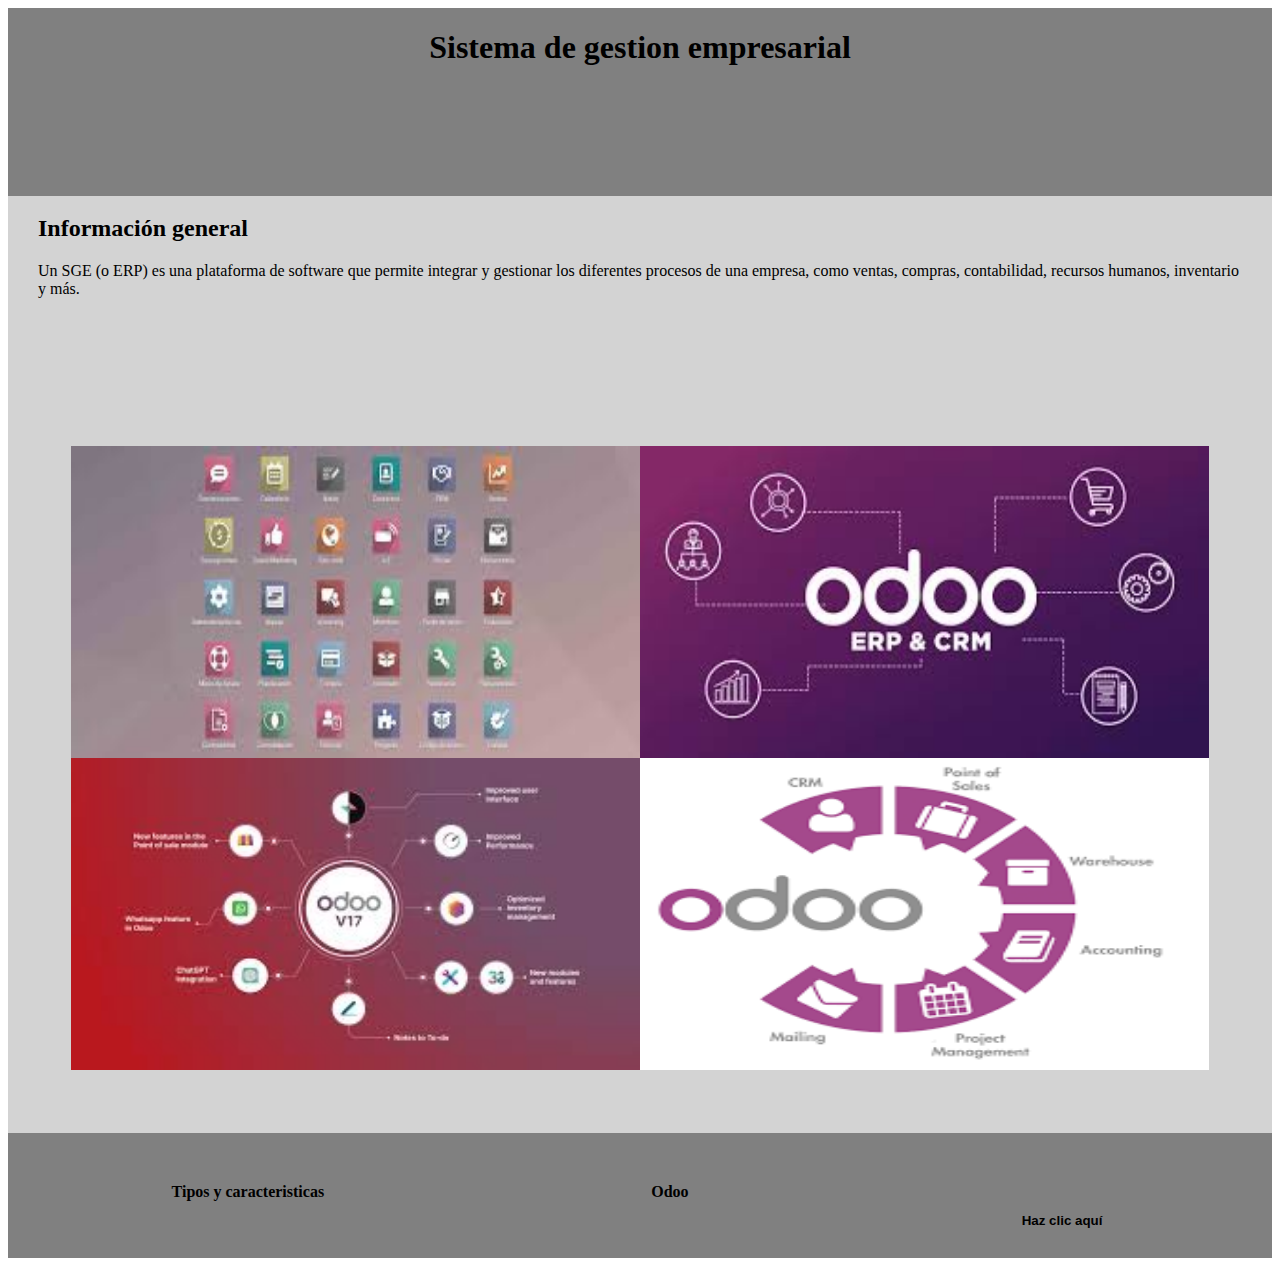
<file: index.html>
<!DOCTYPE html>
<html lang="es">
<head>
  <meta charset="UTF-8">
  <meta name="viewport" content="width=device-width, initial-scale=1.0">
  <title>Sistema de gestion empresarial</title>
  <link rel="stylesheet" href="estilos.css">
</head>
<body>
    <header>
        <h1>Sistema de gestion empresarial</h1>
    </header>
    <main>
        <div class="div1">
            <h2>Información general</h2>
            <p>Un SGE (o ERP) es una plataforma de software que permite integrar y gestionar los diferentes procesos de una empresa, como ventas, compras, contabilidad, recursos humanos, inventario y más.</p>
        </div>
        <div class="div2">
            <div class="div21"></div>
            <div class="div22"></div>
            <div class="div23"></div>
            <div class="div24"></div>
        </div>
    </main>
    <footer> 
        <a href="pagina2.html">Tipos y caracteristicas</a>
        <a href="pagina3.html">Odoo</a>
        <button onclick="mostrarMensaje()">Haz clic aquí</button>
    </footer>
    <script>
        function mostrarMensaje() {
        alert("¡Gracias por visitar nuestra página de Odoo!");
    }
    </script>
</body>
</html>
</file>
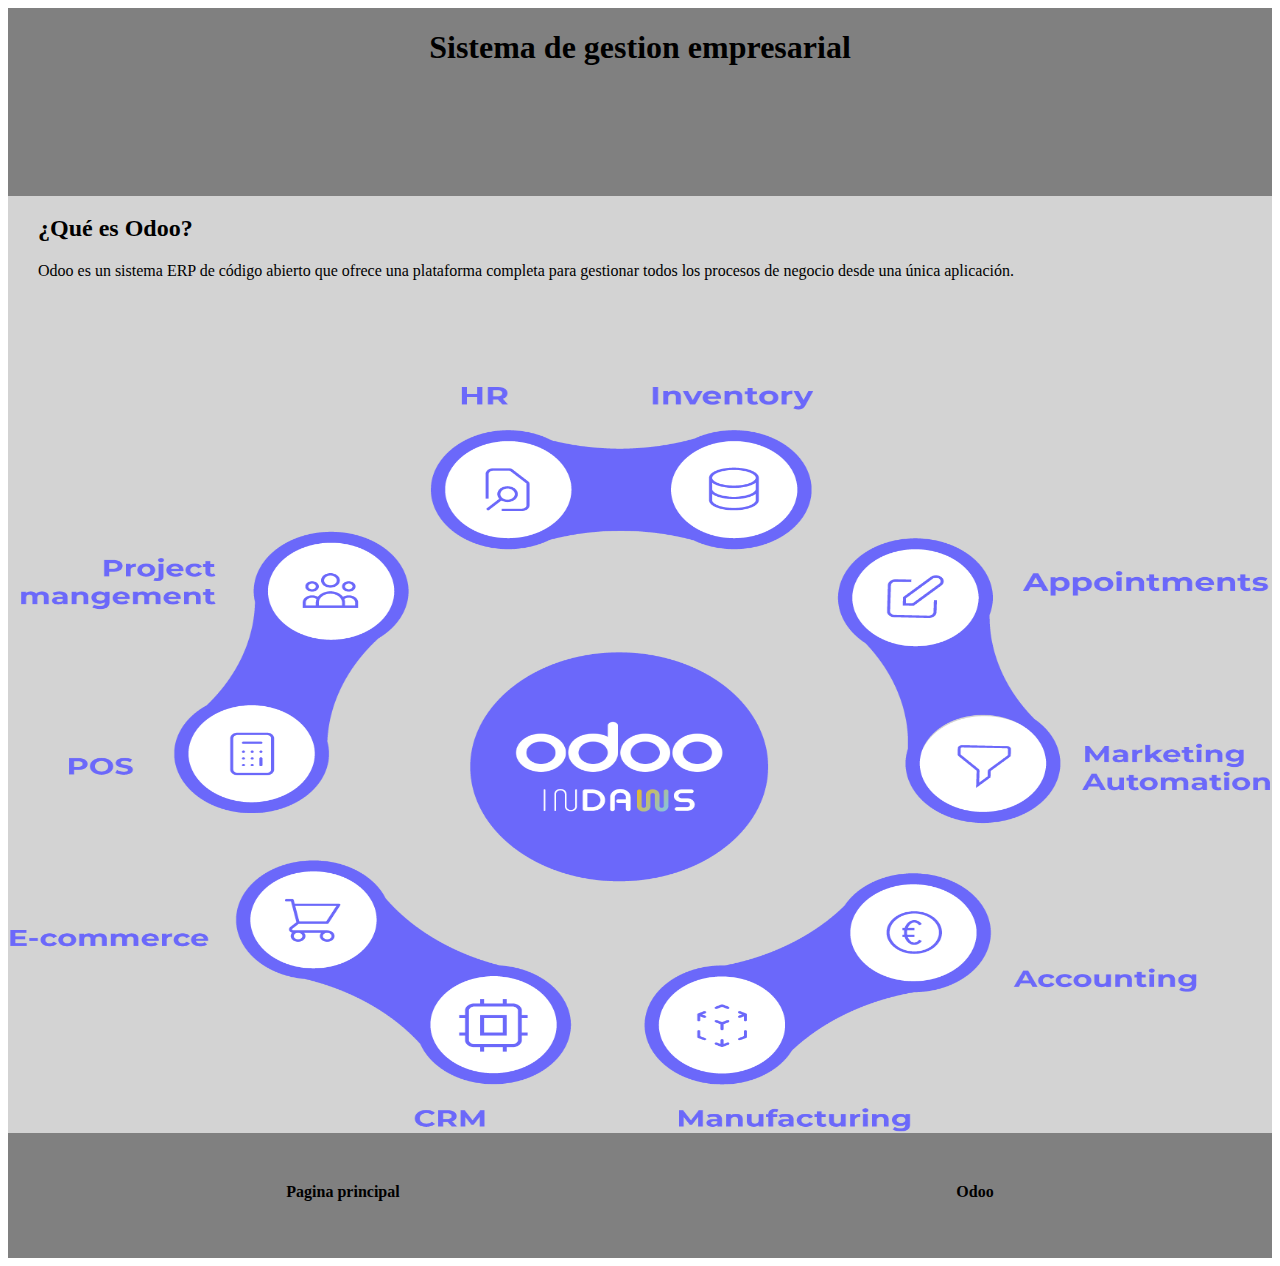
<file: pagina2.html>
<!DOCTYPE html>
<html lang="es">
<head>
  <meta charset="UTF-8">
  <meta name="viewport" content="width=device-width, initial-scale=1.0">
  <title>Sistema de gestion empresarial</title>
  <link rel="stylesheet" href="estilos.css">
</head>
<body>
    <header>
        <h1>Sistema de gestion empresarial</h1>
    </header>
    <main>
        <div class="div1">
            <h2>¿Qué es Odoo?</h2>
            <p>Odoo es un sistema ERP de código abierto que ofrece una plataforma completa para gestionar todos los procesos de negocio desde una única aplicación.</p>
        </div>
        <div class="imagen1"></div>
    </main>
    <footer> 
        <a href="index.html">Pagina principal</a>
        <a href="pagina3.html">Odoo</a>
    </footer>
</body>
</html>
</file>
<file: estilos.css>
body{
    display: grid;
    grid-template-areas: 'header'
                        'main'
                        'footer';
    grid-template-rows: 15% 75% 10%;
    height: 1250px;
}
header{
    background-color: gray;
    color: black;
    grid-area: header;
    justify-items: center;
}
main{
    background-color: lightgray;
    color: black;
    grid-area: main;
    display: grid;
    grid-template-areas: 'info'
                        'fotos';
    grid-template-rows: 20% 80%;
}
footer{
    background-color: gray;
    color: white;
    grid-area: footer;
    display: flex;
    justify-content: space-around;
    padding-top: 50px;
}
.div1{
    grid-area: info;
    background-color: lightgray;
    padding-left: 30px;
    padding-right: 30px;
    
}
.div2{
    grid-area: fotos;
    grid-template-areas: 'foto1 foto2'
                        'foto3 foto4';
    display: grid;
    grid-template-rows: 50% 50%;
    grid-template-columns: 50% 50%;
    padding: 5%;
}
.div21{
    display: grid;
    grid-area: foto1;
    background-image: url("imagenes/foto1.jpeg");
    background-size: 100% 100%;
    background-position: center;
}
.div22{
    display: grid;
    grid-area: foto2;
    background-image: url("imagenes/foto2.jpeg");
    background-size: 100% 100%;
    background-position: center;
}
.div23{
    display: grid;
    grid-area: foto3;
    background-image: url("imagenes/foto3.jpeg");
    background-size: 100% 100%;
    background-position: center;
}
.div24{
    display: grid;
    grid-area: foto4;
    background-image: url("imagenes/foto4.png");
    background-size: 100% 100%;
    background-position: center;
}
.imagen1{
    background-image: url("imagenes/caracteristicas.png");
    background-size: 100% 100%;
    background-position: center;
}
.video{
    display: flex;
    justify-content: space-around;
    padding: 10%;
}
a {
  text-decoration: none;
  color: black;
  font-weight: 600;
  transition: color 0.3s ease, border-bottom 0.3s ease;
  border-bottom: 2px solid transparent; 
}

a:hover {
  color: white;
}
button {
    background-color: grey;
    color: black;
    border: none;
    border-radius: 8px;
    cursor: pointer;
    font-weight: bold;
    transition: background-color 0.3s ease, transform 0.2s ease;
}

button:hover {
    background-color: grey;
    transform: scale(1.05);
}

button:active {
    background-color: #333;
    transform: scale(0.97);
}

@media (max-width: 768px) {
body{
    display: grid;
    grid-template-areas: 'header'
                        'main'
                        'footer';
    grid-template-rows: 15% 75% 10%;
    height: 2500px;
}
header{
    background-color: gray;
    color: black;
    grid-area: header;
    justify-items: center;
}
main{
    background-color: lightgray;
    color: black;
    grid-area: main;
    display: grid;
    grid-template-areas: 'info'
                        'fotos';
    grid-template-rows: 20% 80%;
}
footer{
    background-color: gray;
    color: white;
    grid-area: footer;
    display: flex;
    justify-content: space-around;
    padding-top: 50px;
}
.div1{
    grid-area: info;
    background-color: lightgray;
    padding-left: 30px;
    padding-right: 30px;
    
}
.div2{
    grid-area: fotos;
    grid-template-areas: 'foto1'
                        'foto2'
                        'foto3'
                        'foto4';
    display: grid;
    grid-template-rows: 25% 25% 25% 25%;
    
}
.div21{
    display: grid;
    grid-area: foto1;
    background-image: url("imagenes/foto1.jpeg");
    background-size: 100% 100%;
    background-position: center;
}
.div22{
    display: grid;
    grid-area: foto2;
    background-image: url("imagenes/foto2.jpeg");
    background-size: 100% 100%;
    background-position: center;
}
.div23{
    display: grid;
    grid-area: foto3;
    background-image: url("imagenes/foto3.jpeg");
    background-size: 100% 100%;
    background-position: center;
}
.div24{
    display: grid;
    grid-area: foto4;
    background-image: url("imagenes/foto4.png");
    background-size: 100% 100%;
    background-position: center;
}
.imagen1{
    background-image: url("imagenes/caracteristicas.png");
    background-size: 100% 100%;
    background-position: center;
}
.video{
    display: flex;
    justify-content: space-around;
    padding: 10%;
}
a {
  text-decoration: none;
  color: black;
  font-weight: 600;
  transition: color 0.3s ease, border-bottom 0.3s ease;
  border-bottom: 2px solid transparent; 
}

a:hover {
  color: white; /* Azul más oscuro al pasar el ratón */
button {
    background-color: grey;
    color: black;
    border: none;
    border-radius: 8px;
    cursor: pointer;
    font-weight: bold;
    transition: background-color 0.3s ease, transform 0.2s ease;
}

button:hover {
    background-color: grey;
    transform: scale(1.05);
}

button:active {
    background-color: #333;
    transform: scale(0.97);
}
}
}
</file>
